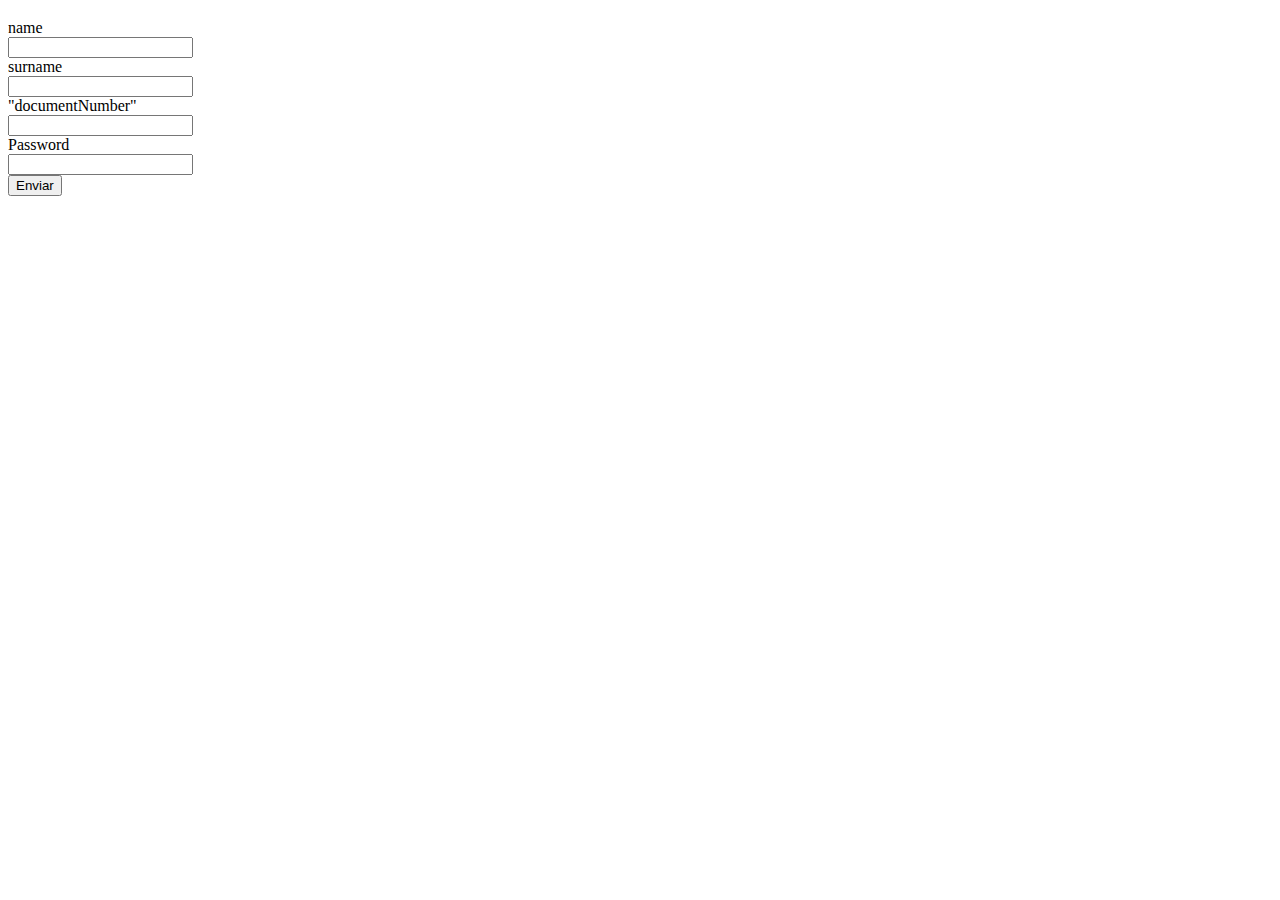
<file: src/main/resources/templates/form.html>
<!DOCTYPE html>
<html xmlns:th="http://www.thymeleaf.org">
<head>
<meta charset="UTF-8">
<title th:text="${titulo}"></title>
</head>
<body>
    <h3 th:text="${titulo}"></h3>

	<form th:action="@{/form}" method="post">

		<div>
			<label for="username">name</label>
			<div>
				<input type="text" name="name" id="name">
			</div>
		</div>
		<div>
			<label for="username">surname</label>
			<div>
				<input type="text" name="surname" id="surname">
			</div>
		</div>
			<div>
			<label for="documentNumber">"documentNumber"</label>
			<div>
				<input type="text" name="documentNumber" id="documentNumber">
			</div>
		</div>
		<div>
			<label for="password">Password</label>
			<div>
				<input type="password" name="password" id="password">
			</div>
		</div>
	
		
		<div>
			<div>
				<input type="submit" value="Enviar">
			</div>
		</div>	
	</form>
</body>
</html>
</file>
